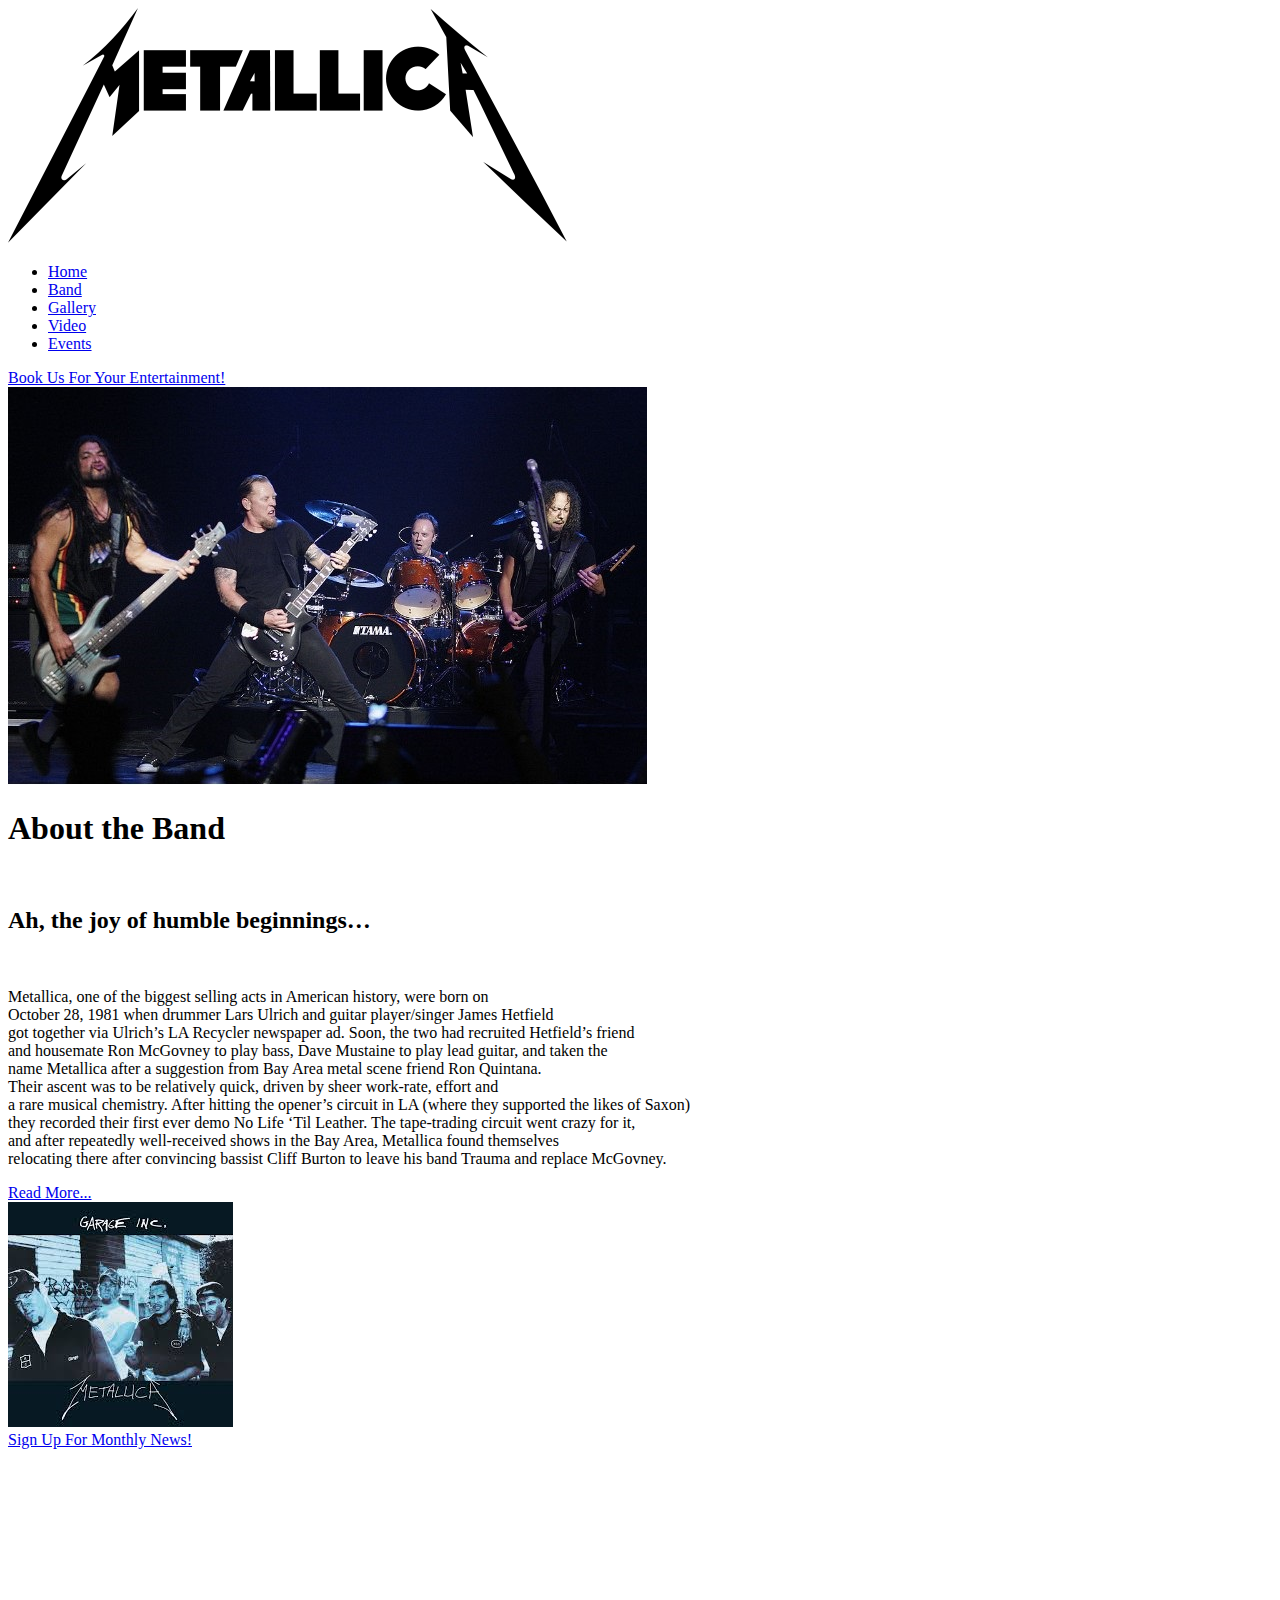
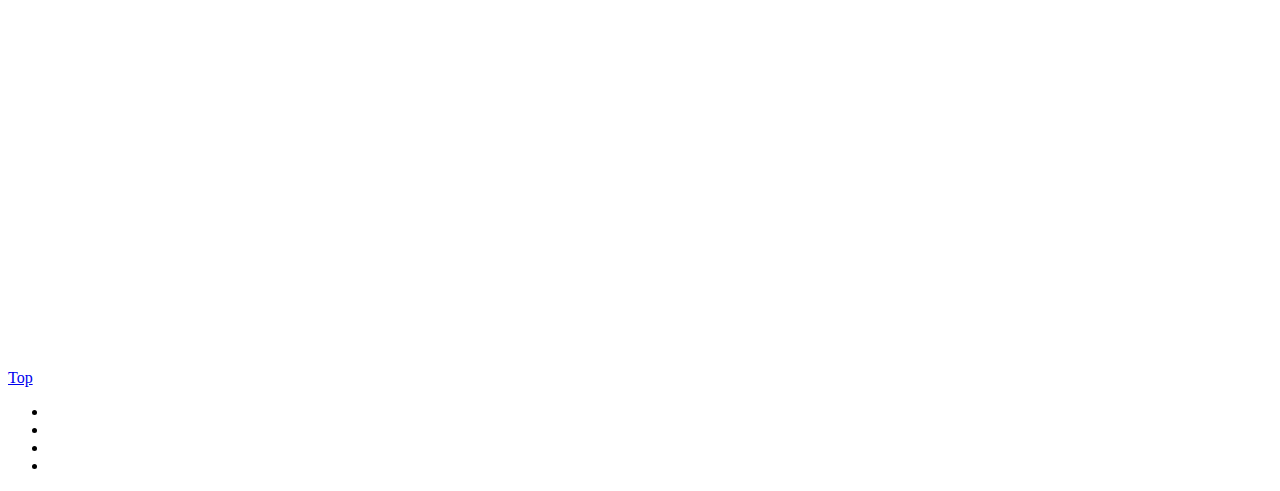
<file: index.html>
<!DOCTYPE html>
<html lang="en">

<head>
	<meta charset="UTF-8">
	<meta name="viewport" content="width=device-width, initial-scale=1.0">
	<meta http-equiv="X-UA-Compatible" content="ie=edge">
	<link rel="stylesheet" href="https://stackpath.bootstrapcdn.com/bootstrap/4.3.0/css/bootstrap.min.css" integrity="sha384-PDle/QlgIONtM1aqA2Qemk5gPOE7wFq8+Em+G/hmo5Iq0CCmYZLv3fVRDJ4MMwEA" crossorigin="anonymous">

	<title>Metallica</title>
</head>

<body>
	<!----Header Starts---->
	<header id="top">
		<div class="container-fluid">
			<div class="navbar">
				<img class="logo" src="images/Metallica_logo.png" alt="Metallica logo" />
				<div class="navbar-right">
					<ul>
						<li><a href="index.html">Home</a></li>
						<li><a href="band.html">Band</a></li>
						<li><a href="gallery.html">Gallery</a></li>
						<li><a href="video.html">Video</a></li>
						<li><a href="events.html">Events</a></li>
					</ul>
				</div>
			</div>
		</div>
	</header>
	<!----Header Ends---->
	<!----Section Starts---->
	<section>
		<div class="container mt-3">
			<div class="col-12">
				<div class="alert alert-warning text-center"><a href="bookusnow.html">Book Us For Your Entertainment!</a></div>
			</div>
			<div class="container">
				<div class="col-12 col-md-10 col-sm-4">
					<div>
						<img class="stage" src="images/the band.jpg" alt="The band on stage" />
					</div>
				</div>
			</div>
			<h1>About the Band</h1>
			</br>
			<h2>Ah, the joy of humble beginnings…</h2>
			</br>
			<p>
				Metallica, one of the biggest selling acts in American history, were born on</br>
				October 28, 1981 when drummer Lars Ulrich and guitar player/singer James Hetfield</br>
				got together via Ulrich’s LA Recycler newspaper ad. Soon, the two had recruited Hetfield’s friend</br>
				and housemate Ron McGovney to play bass, Dave Mustaine to play lead guitar, and taken the</br>
				name Metallica after a suggestion from Bay Area metal scene friend Ron Quintana.</br>
				Their ascent was to be relatively quick, driven by sheer work-rate, effort and</br>
				a rare musical chemistry. After hitting the opener’s circuit in LA (where they supported the likes of Saxon)</br>
				they recorded their first ever demo No Life ‘Til Leather. The tape-trading circuit went crazy for it,</br>
				and after repeatedly well-received shows in the Bay Area, Metallica found themselves</br>
				relocating there after convincing bassist Cliff Burton to leave his band Trauma and replace McGovney.</br>
			</p>
			<div class="button btn btn-readmore"><a href="band.html">Read More...</a></div>
		</div>
		<div class="container my-20">
			<div class="row">
				<div class="col-12 col-sm-4 col-md-6">
					<img src="images/garage.jpg" alt="The Garage Inc Album by Metallica" />
				</div>
				<div class="callout jumbotron text-center col-12 col-sm-4 col-md-6 ">
					<a href="# button btn btn-sign-up">Sign Up For Monthly News!</a>
				</div>
			</div>
		</div>
		<div class="contianer my-20">
			<div class="row">
				<div class="col-12 col-sm-4 col-md-6">
					<div class="newalbum">
						<iframe width="1000" height="500" src="https://www.youtube.com/embed/QlF4rhAbwyc" frameborder="0" allow="accelerometer; autoplay; encrypted-media; gyroscope; picture-in-picture" allowfullscreen></iframe>
					</div>
				</div>
			</div>
		</div>
		<p><a href="#top">Top</a></p>
	</section>
	<!----Section Ends---->
	<!----Footer Starts---->
	<footer>
		<div class="contianer-fluid">
			<div class="nav-footer-center">
				<ul>
					<li class="social-footer"><i class="fab fa-twitter"><a href="tweeter"></a></i></li>
					<li class="social-footer"><i class="fab fa-facebook"><a href="facebook"></a></i></li>
					<li class="social-footer"><i class="fab fa-"><a href="Instagram"></a></i></li>
					<li class="social-footer"><i class="fab fa-pinterest"><a href="pinterest"></a></i></li>
				</ul>
			</div>
		</div>
	</footer>
	<!----Footer Ends---->

</body>

</html>
</file>
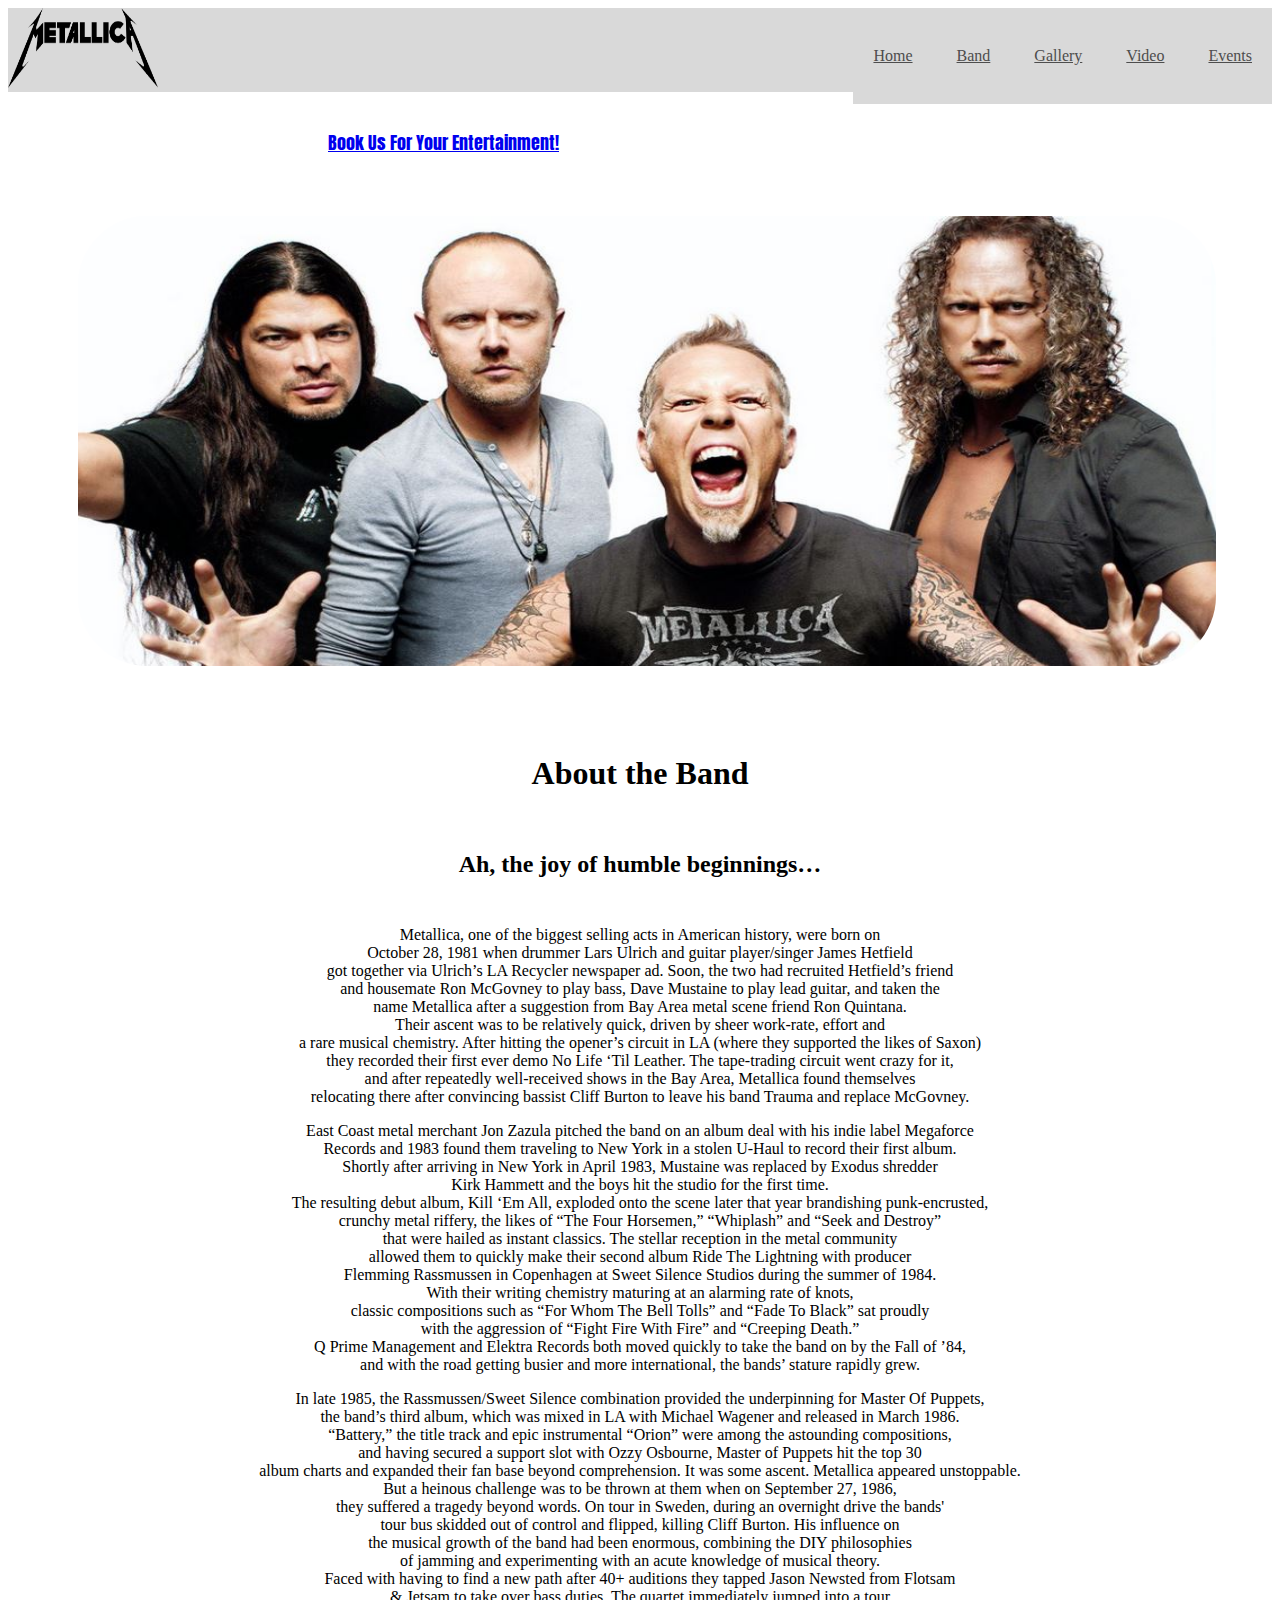
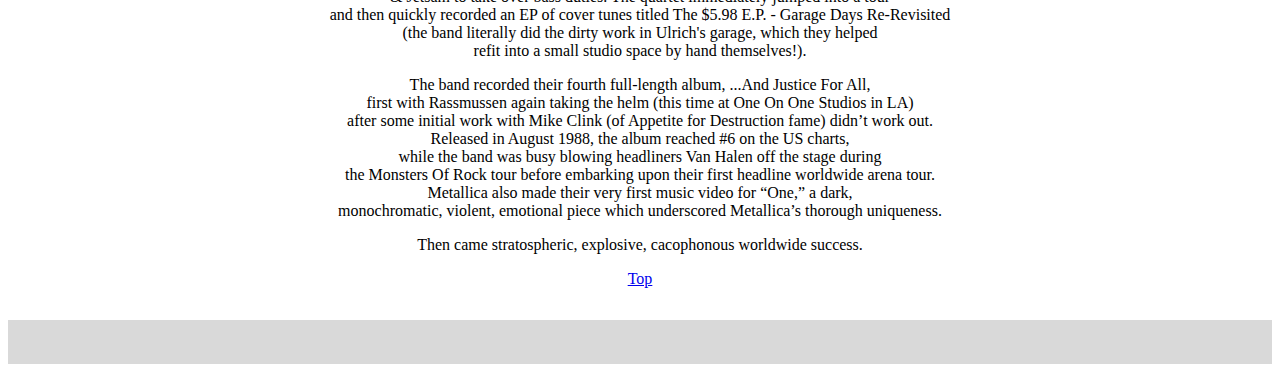
<file: band.html>
<!DOCTYPE html>
<html lang="en">

<head>
	<meta charset="UTF-8">
	<meta name="viewport" content="width=device-width, initial-scale=1.0">
	<meta http-equiv="X-UA-Compatible" content="ie=edge">
	<link rel="stylesheet" href="https://stackpath.bootstrapcdn.com/bootstrap/4.3.0/css/bootstrap.min.css" integrity="sha384-PDle/QlgIONtM1aqA2Qemk5gPOE7wFq8+Em+G/hmo5Iq0CCmYZLv3fVRDJ4MMwEA" crossorigin="anonymous">
	<link rel="stylesheet" href="css/style.css" type="text/css" />
	<title>Metallica</title>
</head>

<body>
	<!----Header Starts---->
	<header id="top">
		<div class="container-fluid">
			<div class="navbar">
				<img class="logo" src="images/Metallica_logo.png" alt="Metallica logo" />
				<div class="navbar-right">
					<ul>
						<li><a href="index.html">Home</a></li>
						<li><a href="band.html">Band</a></li>
						<li><a href="gallery.html">Gallery</a></li>
						<li><a href="video.html">Video</a></li>
						<li><a href="events.html">Events</a></li>
					</ul>
				</div>
			</div>
		</div>
	</header>
	<!----Header Ends---->
	<!----Section Starts---->
	<section>
		<div class="container-fluid">
			<div class="button btn btn-warning"><a href="bookusnow.html">Book Us For Your Entertainment!</a></div>
			<div>
				<img class="members" src="images/Metallica-members.jpg" alt="A picture of the band members" />
			</div>
			<h1>About the Band</h1>
			</br>
			<h2>Ah, the joy of humble beginnings…</h2>
			</br>
			<p>
				Metallica, one of the biggest selling acts in American history, were born on</br>
				October 28, 1981 when drummer Lars Ulrich and guitar player/singer James Hetfield</br>
				got together via Ulrich’s LA Recycler newspaper ad. Soon, the two had recruited Hetfield’s friend</br>
				and housemate Ron McGovney to play bass, Dave Mustaine to play lead guitar, and taken the</br>
				name Metallica after a suggestion from Bay Area metal scene friend Ron Quintana.</br>
				Their ascent was to be relatively quick, driven by sheer work-rate, effort and</br>
				a rare musical chemistry. After hitting the opener’s circuit in LA (where they supported the likes of Saxon)</br>
				they recorded their first ever demo No Life ‘Til Leather. The tape-trading circuit went crazy for it,</br>
				and after repeatedly well-received shows in the Bay Area, Metallica found themselves</br>
				relocating there after convincing bassist Cliff Burton to leave his band Trauma and replace McGovney.</br>
			</p>
			<p>
				East Coast metal merchant Jon Zazula pitched the band on an album deal with his indie label Megaforce</br>
				Records and 1983 found them traveling to New York in a stolen U-Haul to record their first album.</br>
				Shortly after arriving in New York in April 1983, Mustaine was replaced by Exodus shredder</br>
				Kirk Hammett and the boys hit the studio for the first time.</br>
				The resulting debut album, Kill ‘Em All, exploded onto the scene later that year brandishing punk-encrusted,</br>
				crunchy metal riffery, the likes of “The Four Horsemen,” “Whiplash” and “Seek and Destroy”</br>
				that were hailed as instant classics. The stellar reception in the metal community</br>
				allowed them to quickly make their second album Ride The Lightning with producer</br>
				Flemming Rassmussen in Copenhagen at Sweet Silence Studios during the summer of 1984.</br>
				With their writing chemistry maturing at an alarming rate of knots,</br>
				classic compositions such as “For Whom The Bell Tolls” and “Fade To Black” sat proudly</br>
				with the aggression of “Fight Fire With Fire” and “Creeping Death.”</br>
				Q Prime Management and Elektra Records both moved quickly to take the band on by the Fall of ’84,</br>
				and with the road getting busier and more international, the bands’ stature rapidly grew.</br>
			</p>
			<p>
				In late 1985, the Rassmussen/Sweet Silence combination provided the underpinning for Master Of Puppets,</br>
				the band’s third album, which was mixed in LA with Michael Wagener and released in March 1986.</br>
				“Battery,” the title track and epic instrumental “Orion” were among the astounding compositions,</br>
				and having secured a support slot with Ozzy Osbourne, Master of Puppets hit the top 30</br>
				album charts and expanded their fan base beyond comprehension. It was some ascent. Metallica appeared unstoppable.</br>
				But a heinous challenge was to be thrown at them when on September 27, 1986,</br>
				they suffered a tragedy beyond words. On tour in Sweden, during an overnight drive the bands'</br>
				tour bus skidded out of control and flipped, killing Cliff Burton. His influence on</br>
				the musical growth of the band had been enormous, combining the DIY philosophies</br>
				of jamming and experimenting with an acute knowledge of musical theory.</br>
				Faced with having to find a new path after 40+ auditions they tapped Jason Newsted from Flotsam</br>
				& Jetsam to take over bass duties. The quartet immediately jumped into a tour</br>
				and then quickly recorded an EP of cover tunes titled The $5.98 E.P. - Garage Days Re-Revisited</br>
				(the band literally did the dirty work in Ulrich's garage, which they helped</br>
				refit into a small studio space by hand themselves!).
			</p>
			<p>
				The band recorded their fourth full-length album, ...And Justice For All,</br>
				first with Rassmussen again taking the helm (this time at One On One Studios in LA)</br>
				after some initial work with Mike Clink (of Appetite for Destruction fame) didn’t work out.</br>
				Released in August 1988, the album reached #6 on the US charts,</br>
				while the band was busy blowing headliners Van Halen off the stage during</br>
				the Monsters Of Rock tour before embarking upon their first headline worldwide arena tour.</br>
				Metallica also made their very first music video for “One,” a dark,</br>
				monochromatic, violent, emotional piece which underscored Metallica’s thorough uniqueness.
			</p>
			<p>
				Then came stratospheric, explosive, cacophonous worldwide success.
			</p>
			<p><a href="#top">Top</a></p>
		</div>
	</section>
	<!----Section Ends---->
	<!----Footer Starts---->
	<footer>
		<div class="contianer-fluid">
			<div class="nav-footer-center">
				<ul>
					<li class="social-footer"><i class="fab fa-twitter"><a href="tweeter"></a></i></li>
					<li class="social-footer"><i class="fab fa-facebook"><a href="facebook"></a></i></li>
					<li class="social-footer"><i class="fab fa-instagram"><a href="Instagram"></a></i></li>
					<li class="social-footer"><i class="fab fa-pinterest"><a href="pinterest"></a></i></li>
				</ul>
			</div>
		</div>
	</footer>
	<!----Footer Ends---->

</body>

</html>
</file>
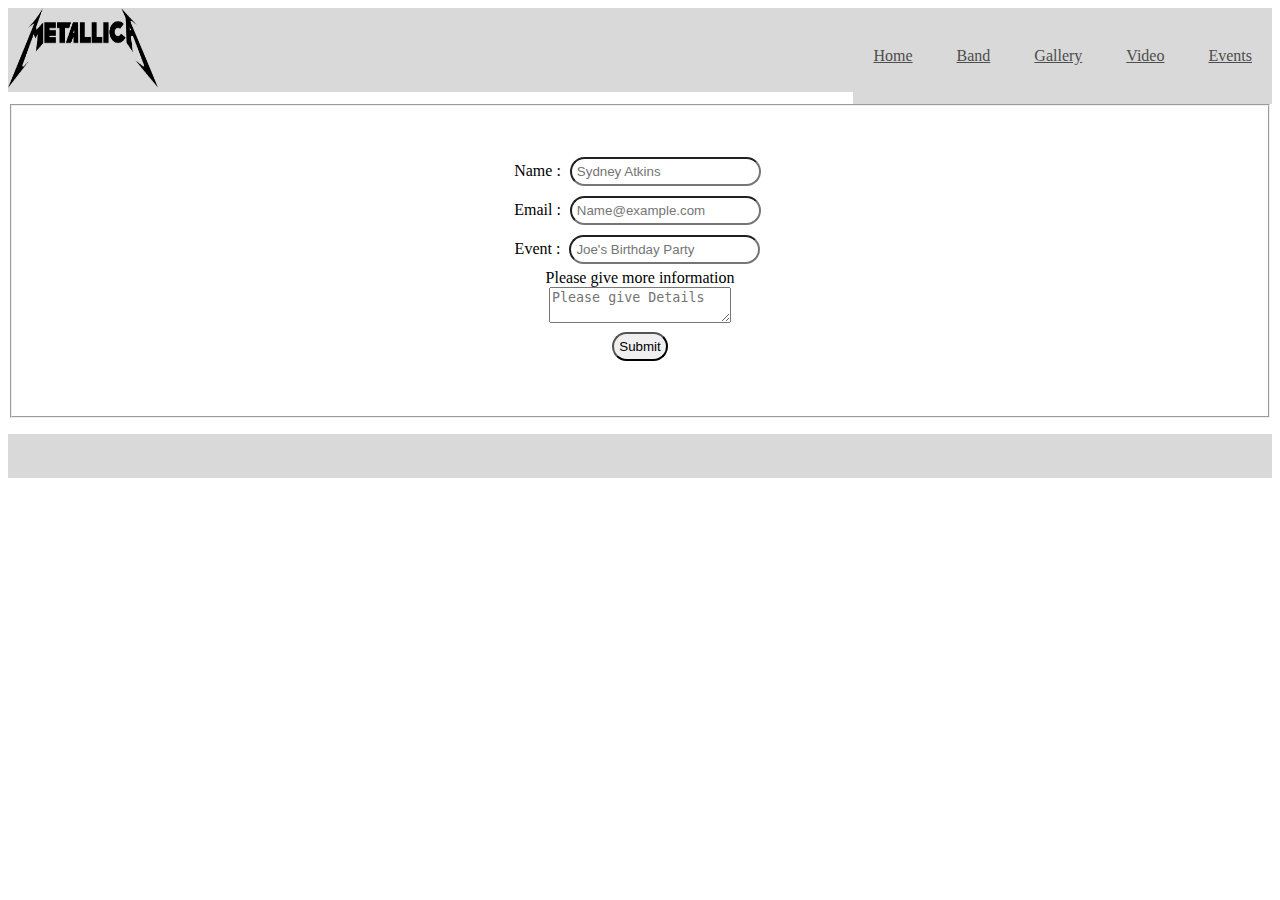
<file: bookusnow.html>
<!DOCTYPE html>
<html lang="en">

<head>
	<meta charset="UTF-8">
	<meta name="viewport" content="width=device-width, initial-scale=1.0">
	<meta http-equiv="X-UA-Compatible" content="ie=edge">
	<link rel="stylesheet" href="https://stackpath.bootstrapcdn.com/bootstrap/4.3.0/css/bootstrap.min.css" integrity="sha384-PDle/QlgIONtM1aqA2Qemk5gPOE7wFq8+Em+G/hmo5Iq0CCmYZLv3fVRDJ4MMwEA" crossorigin="anonymous">
	<link rel="stylesheet" href="https://use.fontawesome.com/releases/v5.7.2/css/all.css" integrity="sha384-fnmOCqbTlWIlj8LyTjo7mOUStjsKC4pOpQbqyi7RrhN7udi9RwhKkMHpvLbHG9Sr" crossorigin="anonymous">
	<link rel="stylesheet" href="css/style.css" type="text/css" />
	<title>Metallica</title>
</head>

<body>
	<!----Header Starts---->
	<header>
		<div class="container-fluid">
			<div class="navbar">
				<img class="logo" src="images/Metallica_logo.png" alt="Metallica logo" />
				<div class="navbar-right">
					<ul>
						<li><a href="index.html">Home</a></li>
						<li><a href="band.html">Band</a></li>
						<li><a href="gallery.html">Gallery</a></li>
						<li><a href="video.html">Video</a></li>
						<li><a href="events.html">Events</a></li>
					</ul>
				</div>
			</div>
		</div>
	</header>
	<!----Section Starts---->
	<section>
		<div class="container-fluid">
			<fieldset>
				<form>
					<label for="name">Name :</label>
					<input type="text" placeholder="Sydney Atkins" /></br>
					<label for="email">Email :</label>
					<input type="email" placeholder="Name@example.com" /></br>
					<label for="event">Event :</label>
					<input type="text" placeholder="Joe's Birthday Party"></br>
					<label for="details">Please give more information</label></br>
					<textarea name="message" row="20" col="100" placeholder="Please give Details"></textarea></br>
					<input type="submit" value="Submit" />
				</form>
			</fieldset>
		</div>
	</section>
	<!----Section Ends---->
	<!----Footer Starts---->
	<footer>
		<div class="contianer-fluid">
			<div class="nav-footer-center">
				<ul>
					<li class="social-footer"><i class="fab fa-twitter"><a href="tweeter"></a></i></li>
					<li class="social-footer"><i class="fab fa-facebook"><a href="facebook"></a></i></li>
					<li class="social-footer"><i class="fab fa-instagram"><a href="Instagram"></a></i></li>
					<li class="social-footer"><i class="fab fa-pinterest"><a href="pinterest"></a></i></li>
				</ul>
			</div>
		</div>
	</footer>
	<!----Footer Ends---->

</body>

</html>
</file>
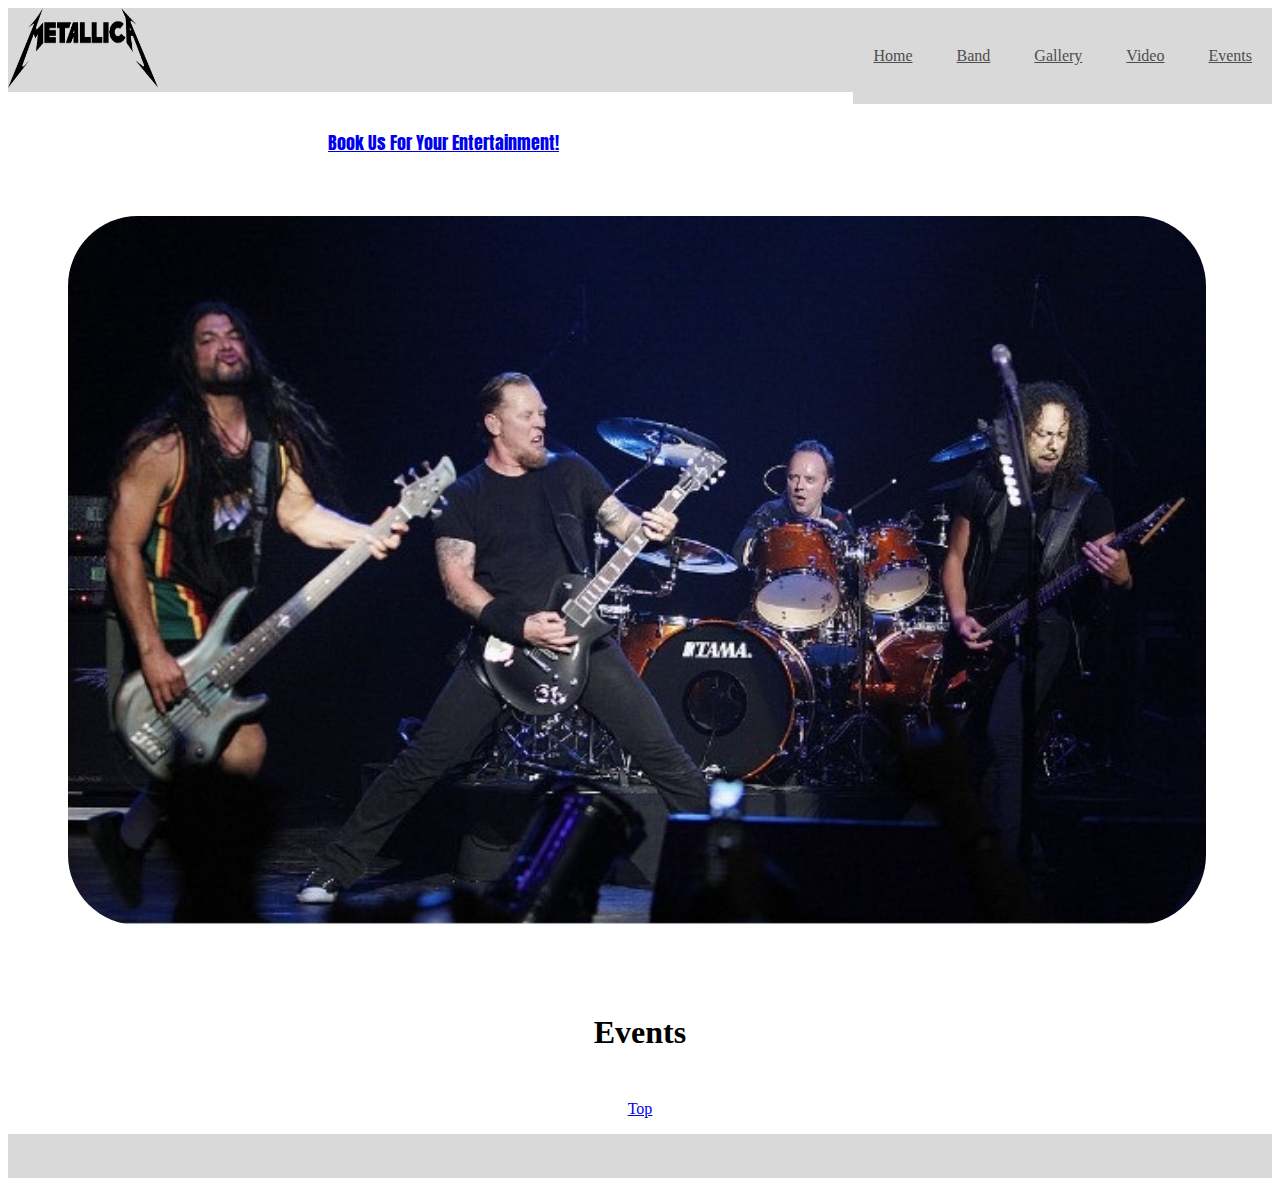
<file: events.html>
<!DOCTYPE html>
<html lang="en">

<head>
	<meta charset="UTF-8">
	<meta name="viewport" content="width=device-width, initial-scale=1.0">
	<meta http-equiv="X-UA-Compatible" content="ie=edge">
	<link rel="stylesheet" href="https://stackpath.bootstrapcdn.com/bootstrap/4.3.0/css/bootstrap.min.css" integrity="sha384-PDle/QlgIONtM1aqA2Qemk5gPOE7wFq8+Em+G/hmo5Iq0CCmYZLv3fVRDJ4MMwEA" crossorigin="anonymous">
	<link rel="stylesheet" href="css/style.css" type="text/css" />
	<title>Metallica</title>
</head>

<body>
	<!----Header Starts---->
	<header id="top">
		<div class="container-fluid">
			<div class="navbar">
				<img class="logo" src="images/Metallica_logo.png" alt="Metallica logo" />
				<div class="navbar-right">
					<ul>
						<li><a href="index.html">Home</a></li>
						<li><a href="band.html">Band</a></li>
						<li><a href="gallery.html">Gallery</a></li>
						<li><a href="video.html">Video</a></li>
						<li><a href="events.html">Events</a></li>
					</ul>
				</div>
			</div>
		</div>
	</header>
	<!----Header Ends---->
	<!----Section Starts---->
	<section>
		<div class="container-fluid">
			<div class="button btn btn-warning"><a href="bookusnow.html">Book Us For Your Entertainment!</a></div>
			<div>
				<img class="stage" src="images/the band.jpg" alt="The band on stage" />
			</div>
			<h1>Events</h1>
			</br>

		</div>
		<p><a href="#top">Top</a></p>
	</section>
	<!----Section Ends---->
	<!----Footer Starts---->
	<footer>
		<div class="contianer-fluid">
			<div class="nav-footer-center">
				<ul>
					<li class="social-footer"><i class="fab fa-twitter"><a href="tweeter"></a></i></li>
					<li class="social-footer"><i class="fab fa-facebook"><a href="facebook"></a></i></li>
					<li class="social-footer"><i class="fab fa-instagram"><a href="Instagram"></a></i></li>
					<li class="social-footer"><i class="fab fa-pinterest"><a href="pinterest"></a></i></li>
				</ul>
			</div>
		</div>
	</footer>
	<!----Footer Ends---->

</body>

</html>
</file>
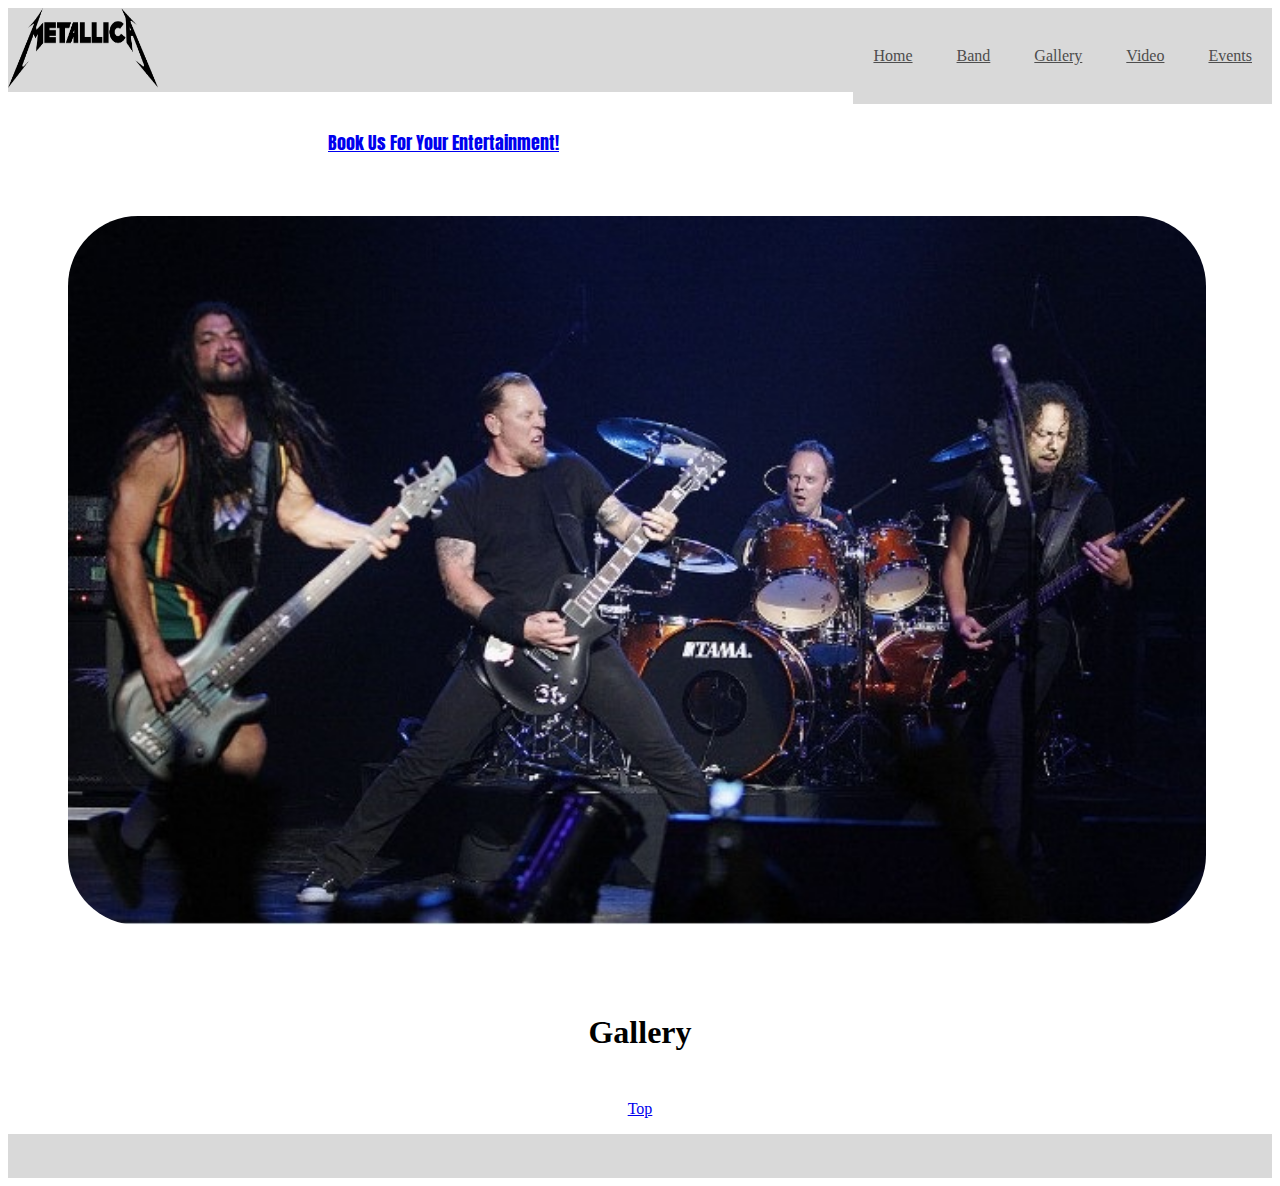
<file: gallery.html>
<!DOCTYPE html>
<html lang="en">

<head>
	<meta charset="UTF-8">
	<meta name="viewport" content="width=device-width, initial-scale=1.0">
	<meta http-equiv="X-UA-Compatible" content="ie=edge">
	<link rel="stylesheet" href="https://stackpath.bootstrapcdn.com/bootstrap/4.3.0/css/bootstrap.min.css" integrity="sha384-PDle/QlgIONtM1aqA2Qemk5gPOE7wFq8+Em+G/hmo5Iq0CCmYZLv3fVRDJ4MMwEA" crossorigin="anonymous">
	<link rel="stylesheet" href="css/style.css" type="text/css" />
	<title>Metallica</title>
</head>

<body>
	<!----Header Starts---->
	<header id="top">
		<div class="container-fluid">
			<div class="navbar">
				<img class="logo" src="images/Metallica_logo.png" alt="Metallica logo" />
				<div class="navbar-right">
					<ul>
						<li><a href="index.html">Home</a></li>
						<li><a href="band.html">Band</a></li>
						<li><a href="gallery.html">Gallery</a></li>
						<li><a href="video.html">Video</a></li>
						<li><a href="events.html">Events</a></li>
					</ul>
				</div>
			</div>
		</div>
	</header>
	<!----Header Ends---->
	<!----Section Starts---->
	<section>
		<div class="container-fluid">
			<div class="button btn btn-warning"><a href="bookusnow.html">Book Us For Your Entertainment!</a></div>
			<div>
				<img class="stage" src="images/the band.jpg" alt="The band on stage" />
			</div>
			<h1>Gallery</h1>
			</br>
		</div>
		<p><a href="#top">Top</a></p>
	</section>
	<!----Section Ends---->
	<!----Footer Starts---->
	<footer>
		<div class="contianer-fluid">
			<div class="nav-footer-center">
				<ul>
					<li class="social-footer"><i class="fab fa-twitter"><a href="tweeter"></a></i></li>
					<li class="social-footer"><i class="fab fa-facebook"><a href="facebook"></a></i></li>
					<li class="social-footer"><i class="fab fa-instagram"><a href="Instagram"></a></i></li>
					<li class="social-footer"><i class="fab fa-pinterest"><a href="pinterest"></a></i></li>
				</ul>
			</div>
		</div>
	</footer>
	<!----Footer Ends---->

</body>

</html>
</file>
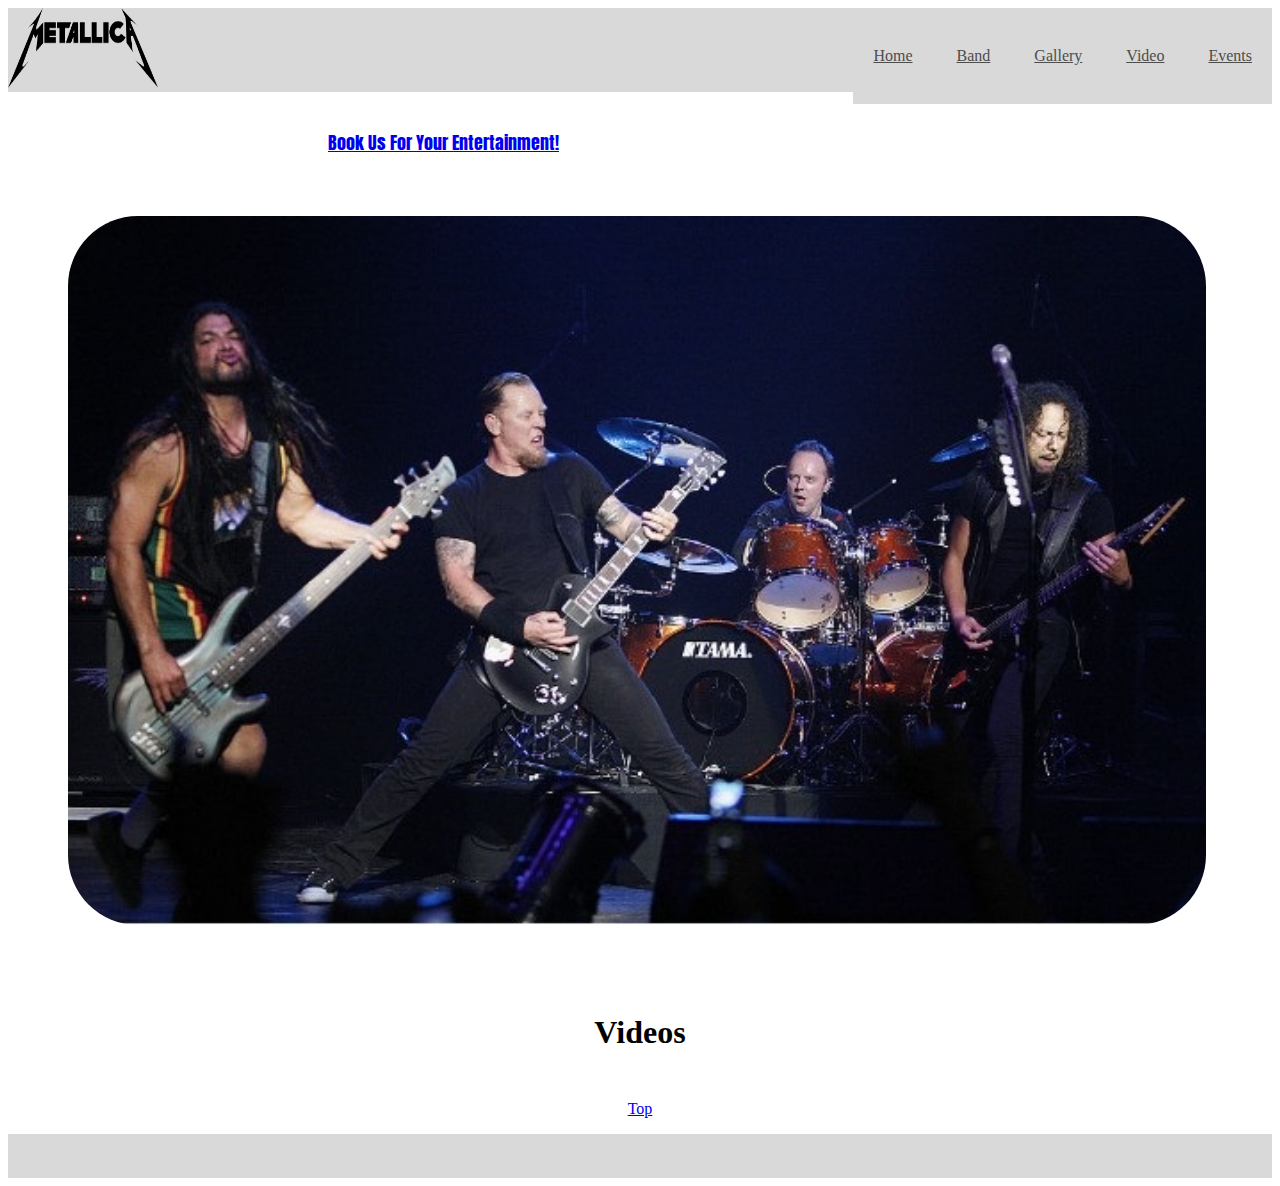
<file: video.html>
<!DOCTYPE html>
<html lang="en">

<head>
	<meta charset="UTF-8">
	<meta name="viewport" content="width=device-width, initial-scale=1.0">
	<meta http-equiv="X-UA-Compatible" content="ie=edge">
	<link rel="stylesheet" href="https://stackpath.bootstrapcdn.com/bootstrap/4.3.0/css/bootstrap.min.css" integrity="sha384-PDle/QlgIONtM1aqA2Qemk5gPOE7wFq8+Em+G/hmo5Iq0CCmYZLv3fVRDJ4MMwEA" crossorigin="anonymous">
	<link rel="stylesheet" href="css/style.css" type="text/css" />
	<title>Metallica</title>
</head>

<body>
	<!----Header Starts---->
	<header id="top">
		<div class="container-fluid">
			<div class="navbar">
				<img class="logo" src="images/Metallica_logo.png" alt="Metallica logo" />
				<div class="navbar-right">
					<ul>
						<li><a href="index.html">Home</a></li>
						<li><a href="band.html">Band</a></li>
						<li><a href="gallery.html">Gallery</a></li>
						<li><a href="video.html">Video</a></li>
						<li><a href="events.html">Events</a></li>
					</ul>
				</div>
			</div>
		</div>
	</header>
	<!----Header Ends---->
	<!----Section Starts---->
	<section>
		<div class="container-fluid">
			<div class="button btn btn-warning"><a href="bookusnow.html">Book Us For Your Entertainment!</a></div>
			<div>
				<img class="stage" src="images/the band.jpg" alt="The band on stage" />
			</div>
			<h1>Videos</h1>
			</br>
		</div>
		<p><a href="#top">Top</a></p>
	</section>
	<!----Section Ends---->
	<!----Footer Starts---->
	<footer>
		<div class="contianer-fluid">
			<div class="nav-footer-center">
				<ul>
					<li class="social-footer"><i class="fab fa-twitter"><a href="tweeter"></a></i></li>
					<li class="social-footer"><i class="fab fa-facebook"><a href="facebook"></a></i></li>
					<li class="social-footer"><i class="fab fa-instagram"><a href="Instagram"></a></i></li>
					<li class="social-footer"><i class="fab fa-pinterest"><a href="pinterest"></a></i></li>
				</ul>
			</div>
		</div>
	</footer>
	<!----Footer Ends---->

</body>

</html>
</file>
<file: css/style.css>
@import url('https://fonts.googleapis.com/css?family=Lato|Open+Sans|Roboto|Anton');

.body {
    margin: 0;
    padding: 0;
}

/*----header starts----*/

.container-fluid {
    margin: 0px;
    padding: 0px;
    overflow: hidden;
}

.navbar {
    background-color: #d9d9d9;
}

.logo {
    margin: 0px;
    height: 80px;
    width: 150px;
    background-color: #d9d9d9;
}

.navbar-right {
    float: right;
    background-color: #d9d9d9;
}

.navbar-right ul {
    margin: 0;
    padding: 0;
    list-style-type: none;
}

.navbar-right li {
    margin: 10px;
    padding: 10px;
    display: inline-block;
    line-height: 3.5;
}

.navbar-right a {
    color: #4d4d4d;
}

/*----header ends---*/

/*----section starts----*/

.btn {
    margin-left: 320px;
    margin-top: 25px;
    width: 50%;
    font-family: "Anton";
    font-size: large;
    font-stretch: expanded;
}

.stage {
    margin: 60px;
    width: 90%;
    border-radius: 70px;
}

.contianer {
    margin: 60px;
    width: 30%;
    border-radius: 10px;
}

.newalbum {
    margin-left: 200px;
    width: 70%;
}

.members {
    margin: 60px;
    margin-left: 70px;
    width: 90%;
    height: 450px;
    border-radius: 70px;
}

h1 {
    margin-top: 25px;
    text-align: center;
}

h2 {
    text-align: center;
}

p {
    margin-top: 10px;
    text-align: center;
}

/*----section ends----*/

/*----footer starts----*/

.footer ul {
    margin: 0;
    margin-bottom: 0;
}

.nav-footer-center {
    margin: 0;
    padding: 0;
    background-color: #d9d9d9;
}

.nav-footer-center ul {
    list-style-type: none;
    margin-bottom: 0;
}

.nav-footer-center li {
    margin: 10px;
    padding: 10px;
    display: inline-block;
    line-height: 3.5;
}

.nav-footer-center a {
    color: #4d4d4d;
}

/*----footer ends----*/

/*----Book us starts----*/

form {
    margin: 20px;
    padding: 20px;
    text-align: center;

}

input {
    margin: 5px;
    padding: 5px;
    border-radius: 50px;
    text-shadow: #d9d9d9;
}

textarea {
    resize: both;
}

submit {
    text-align: center;
}

/*----Book us ends----*/

/*------media query-----*/

@media (min-width: 575px) {}


@media (min-width: 768px) {}


@media (min-width: 992px) {}

@media (min-width: 1200px) {}
</file>
